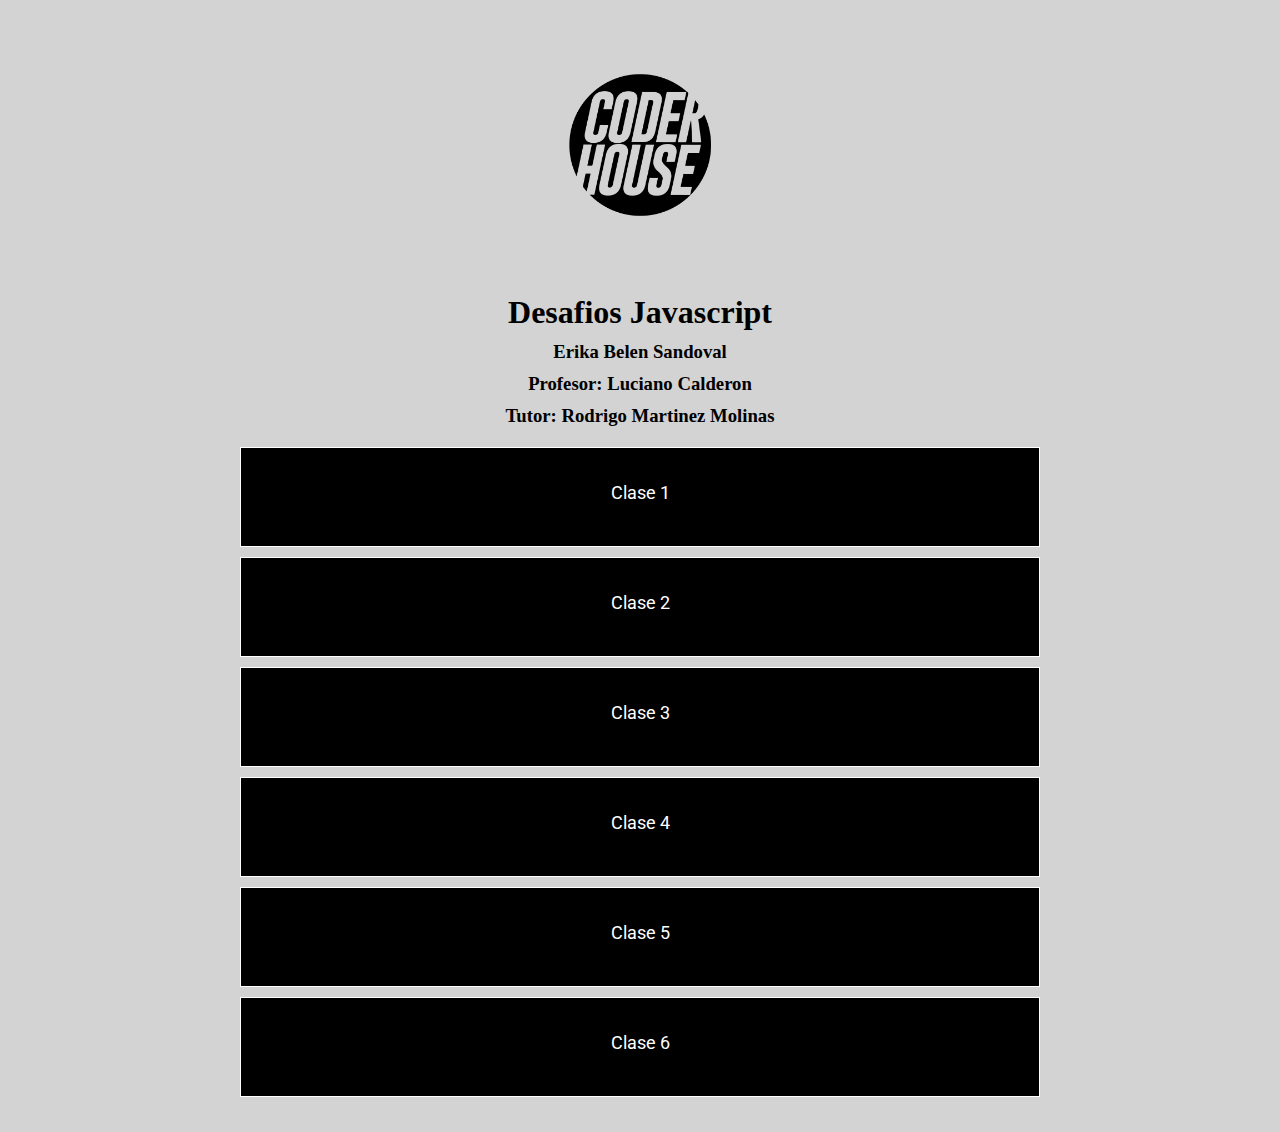
<file: index.html>
<!DOCTYPE html>
<html lang="en">
<head>
    <meta charset="UTF-8">
    <meta http-equiv="X-UA-Compatible" content="IE=edge">
    <meta name="viewport" content="width=device-width, initial-scale=1.0">
    <title>Document</title>
    <link rel="stylesheet" href="./style/style.css">
</head>
<body>
    <header class="logo">
        <img  src="./img/coderhouse_logo.png" width="150px" height="150px" alt="Logo Coderhouse">
    </header>
    <h1>Desafios Javascript</h1>
    <h3>Erika Belen Sandoval</h3>
    <h3>Profesor: Luciano Calderon</h3>
    <h3>Tutor: Rodrigo Martinez Molinas</h3>
    <main >
        <section class="items">
            <div>
                <a class="button1" href="./pages/clase1.html">
                    Clase 1
                    
                </a>
            </div>
        
            <div>
                <a class="button1" href="./pages/clase2.html">
                    Clase 2
                    
                </a>
            </div>
            <div>
                <a class="button1" href="./pages/clase3.html">
                    Clase 3
                    
                </a>
            </div>
            <div>
                <a class="button1" href="./pages/clase4.html">
                    Clase 4
                    
                </a>
            </div>
            <div>
                <a class="button1" href="./pages/clase5.html">
                    Clase 5
            
                </a>
            </div>
            <div>
                <a class="button1" href="./pages/clase6.html">
                    Clase 6
            
                </a>
            </div>
        </section>
        
    </main>

    


</body>
</html>
</file>
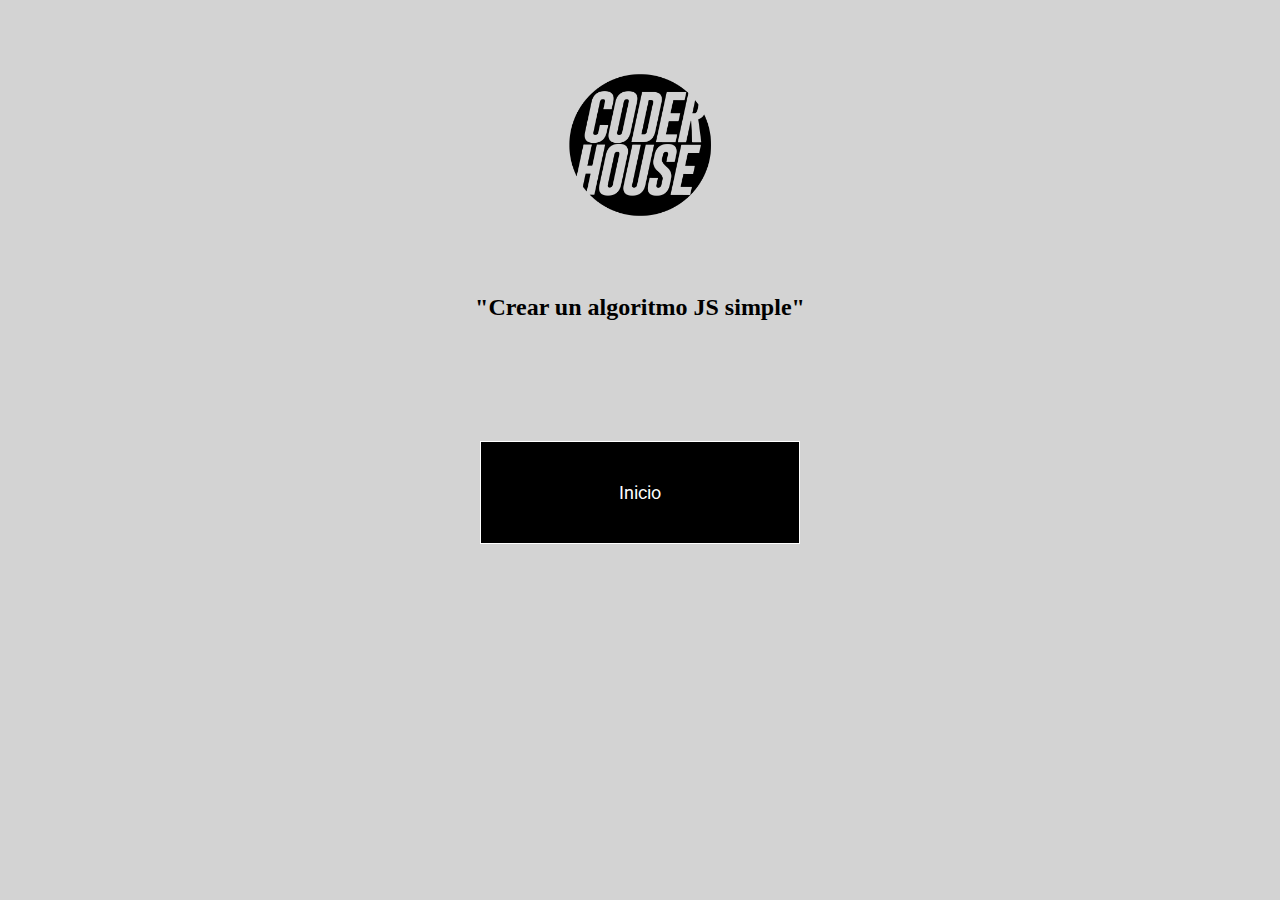
<file: pages/clase1.html>
<!DOCTYPE html>
<html lang="en">

<head>
    <meta charset="UTF-8">
    <meta http-equiv="X-UA-Compatible" content="IE=edge">
    <meta name="viewport" content="width=device-width, initial-scale=1.0">
    <title>Document</title>
    <link rel="stylesheet" href="../style/style.css">
</head>

<body>
    <header class="logo">
        <img src="../img/coderhouse_logo.png" width="150px" height="150px" alt="Logo Coderhouse">
    </header>
    <h2>"Crear un algoritmo JS simple"</h2>
   
    <main class="main-clases">
        
        <section class="inicio">
            
            <div>
                <a href="../index.html">
                    <p>Inicio</p>
                    
                </a>
            </div>
        </section>
    </main>

    <script src="../scripts/app1.js"></script>
</body>

</html>
</file>
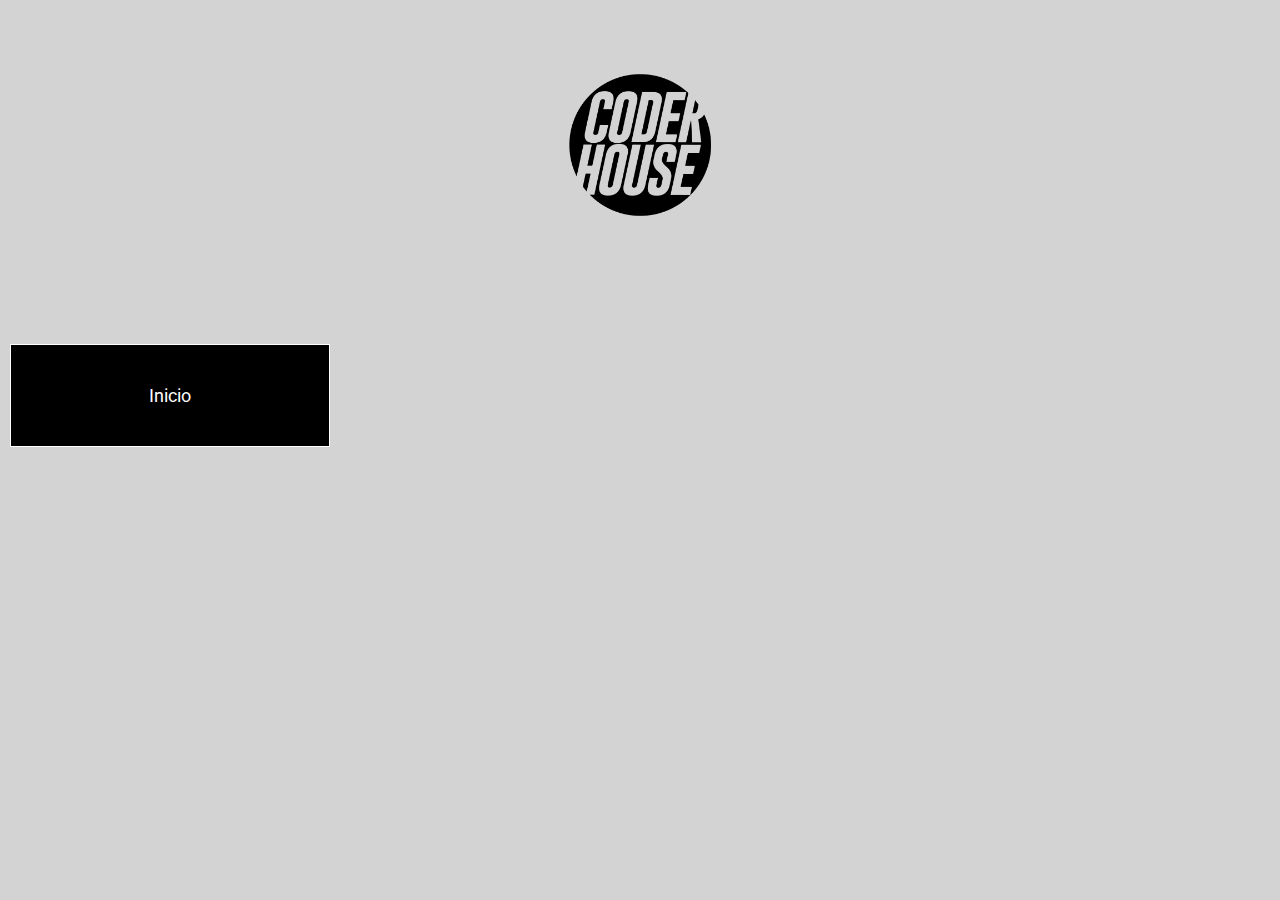
<file: pages/clase2.html>
<!DOCTYPE html>
<html lang="en">
<head>
    <meta charset="UTF-8">
    <meta http-equiv="X-UA-Compatible" content="IE=edge">
    <meta name="viewport" content="width=device-width, initial-scale=1.0">
    <title>Document</title>
    <link rel="stylesheet" href="../style/style.css">
</head>
<body>
    <header class="logo">
        <img src="../img/coderhouse_logo.png" width="150px" height="150px" alt="Logo Coderhouse">
    </header>
    <main class="main-clase1y2">
        <section class="inicio">
            <div>
                <a href="../index.html">
                    <p>Inicio</p>

                </a>
            </div>
        </section>
    </main>

    <script src="../scripts/app2.js"></script>
</body>
</html>
</file>
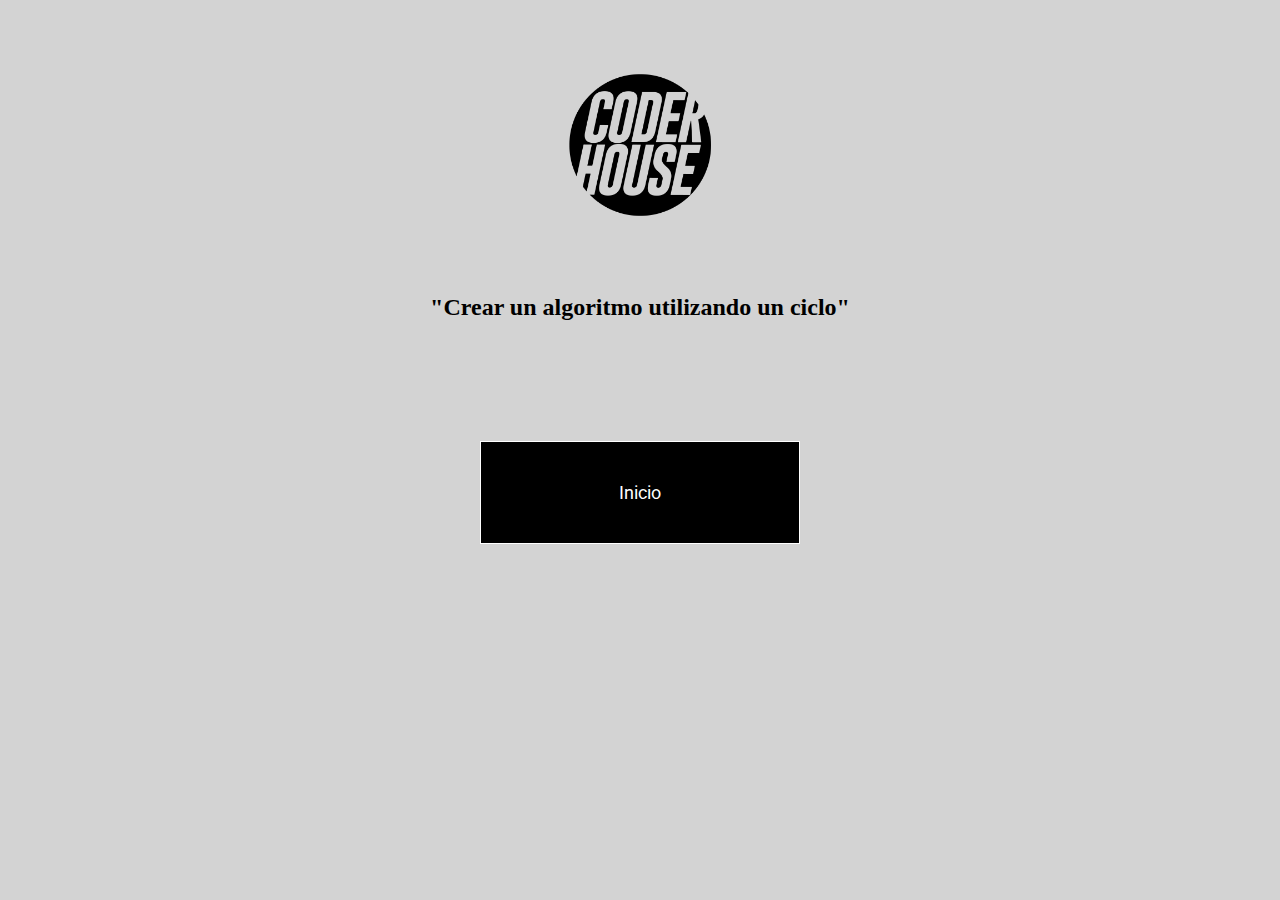
<file: pages/clase3.html>
<!DOCTYPE html>
<html lang="en">

<head>
    <meta charset="UTF-8">
    <meta http-equiv="X-UA-Compatible" content="IE=edge">
    <meta name="viewport" content="width=device-width, initial-scale=1.0">
    <title>Document</title>
    <link rel="stylesheet" href="../style/style.css">
</head>

<body>
    <header class="logo">
        <img src="../img/coderhouse_logo.png" width="150px" height="150px" alt="Logo Coderhouse">
    </header>
    <h2>"Crear un algoritmo utilizando un ciclo"</h2>
    <main class="main-clases">
        <section class="inicio">
            <div>
                <a href="../index.html">
                    <p>Inicio</p>

                </a>
            </div>
        </section>
    </main>

    <script src="../scripts/app3.js"></script>
</body>

</html>
</file>
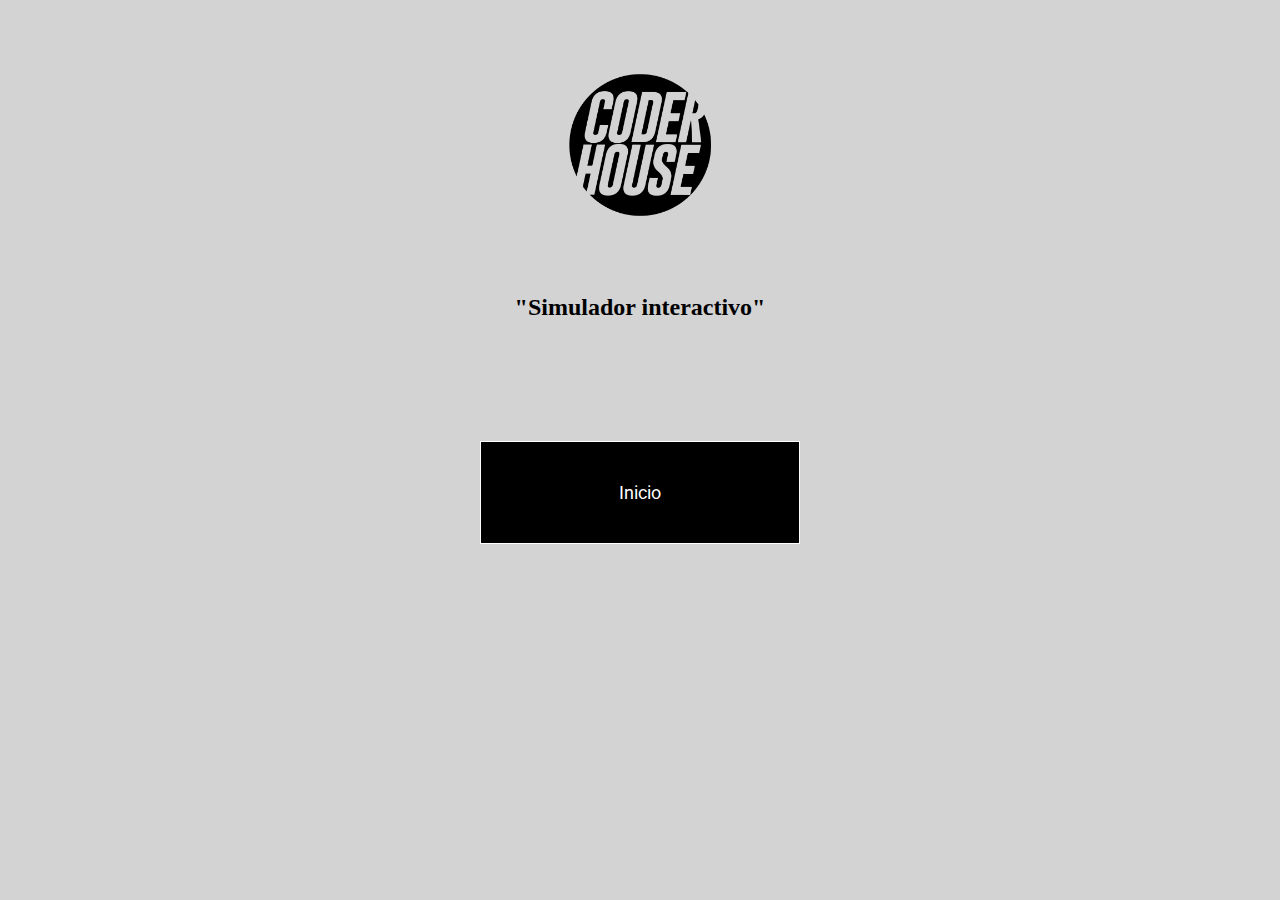
<file: pages/clase4.html>
<!DOCTYPE html>
<html lang="en">

<head>
    <meta charset="UTF-8">
    <meta http-equiv="X-UA-Compatible" content="IE=edge">
    <meta name="viewport" content="width=device-width, initial-scale=1.0">
    <title>Document</title>
    <link rel="stylesheet" href="../style/style.css">
</head>

<body>
    <header class="logo">
        <img src="../img/coderhouse_logo.png" width="150px" height="150px" alt="Logo Coderhouse">
    </header>
    <h2>"Simulador interactivo"</h2>
    <main class="main-clases">
        <section class="inicio">
            <div>
                <a href="../index.html">
                    <p>Inicio</p>

                </a>
            </div>
        </section>
    </main>

    <script src="../scripts/app4.js"></script>
</body>

</html>
</file>
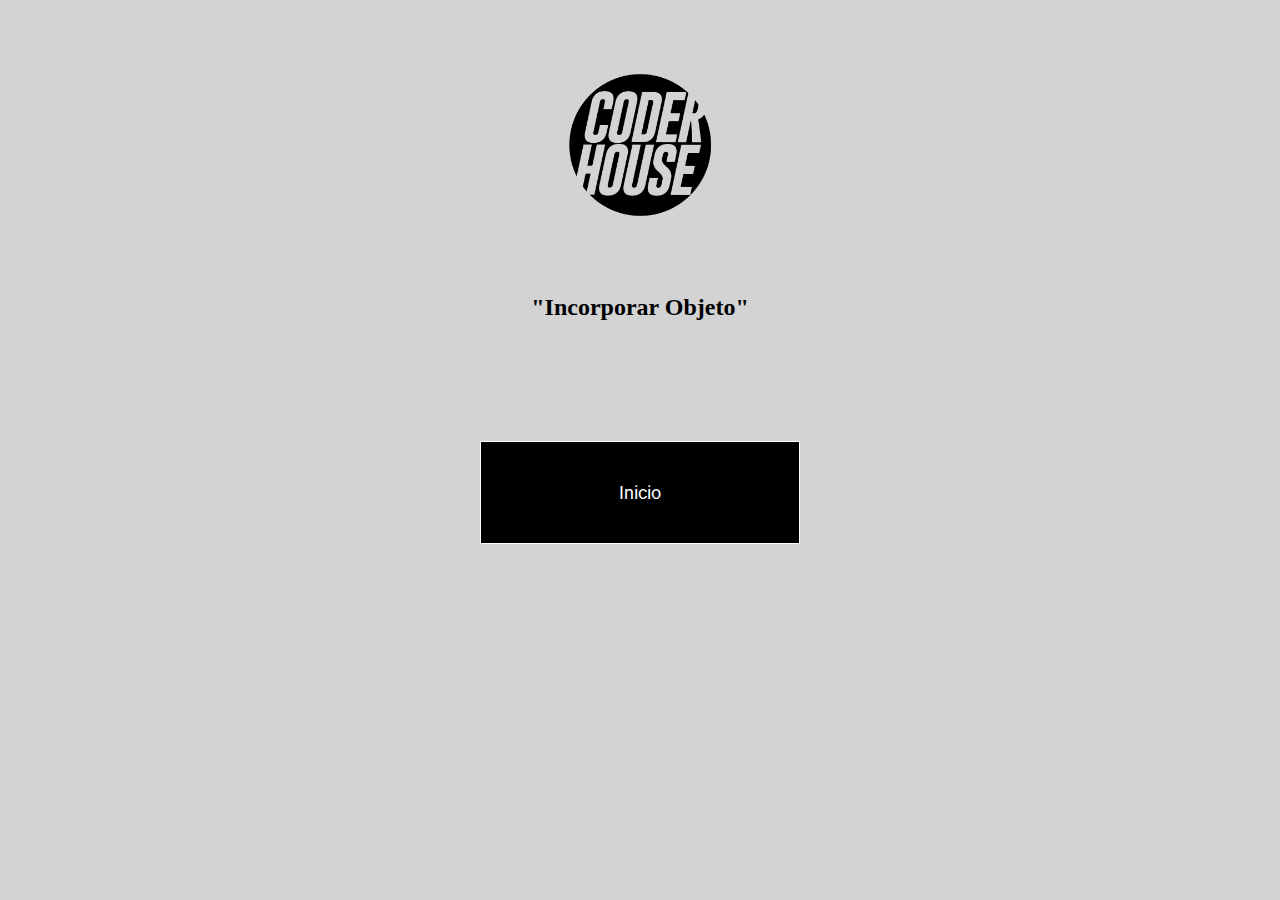
<file: pages/clase5.html>
<!DOCTYPE html>
<html lang="en">

<head>
    <meta charset="UTF-8">
    <meta http-equiv="X-UA-Compatible" content="IE=edge">
    <meta name="viewport" content="width=device-width, initial-scale=1.0">
    <title>Document</title>
    <link rel="stylesheet" href="../style/style.css">
</head>

<body>
    <header class="logo">
        <img src="../img/coderhouse_logo.png" width="150px" height="150px" alt="Logo Coderhouse">
    </header>
    <h2>"Incorporar Objeto"</h2>
    <main class="main-clases">
        <section class="inicio">
            <div>
                <a href="../index.html">
                    <p>Inicio</p>

                </a>
            </div>
        </section>
    </main>

    <script src="../scripts/app5.js"></script>
</body>

</html>
</file>
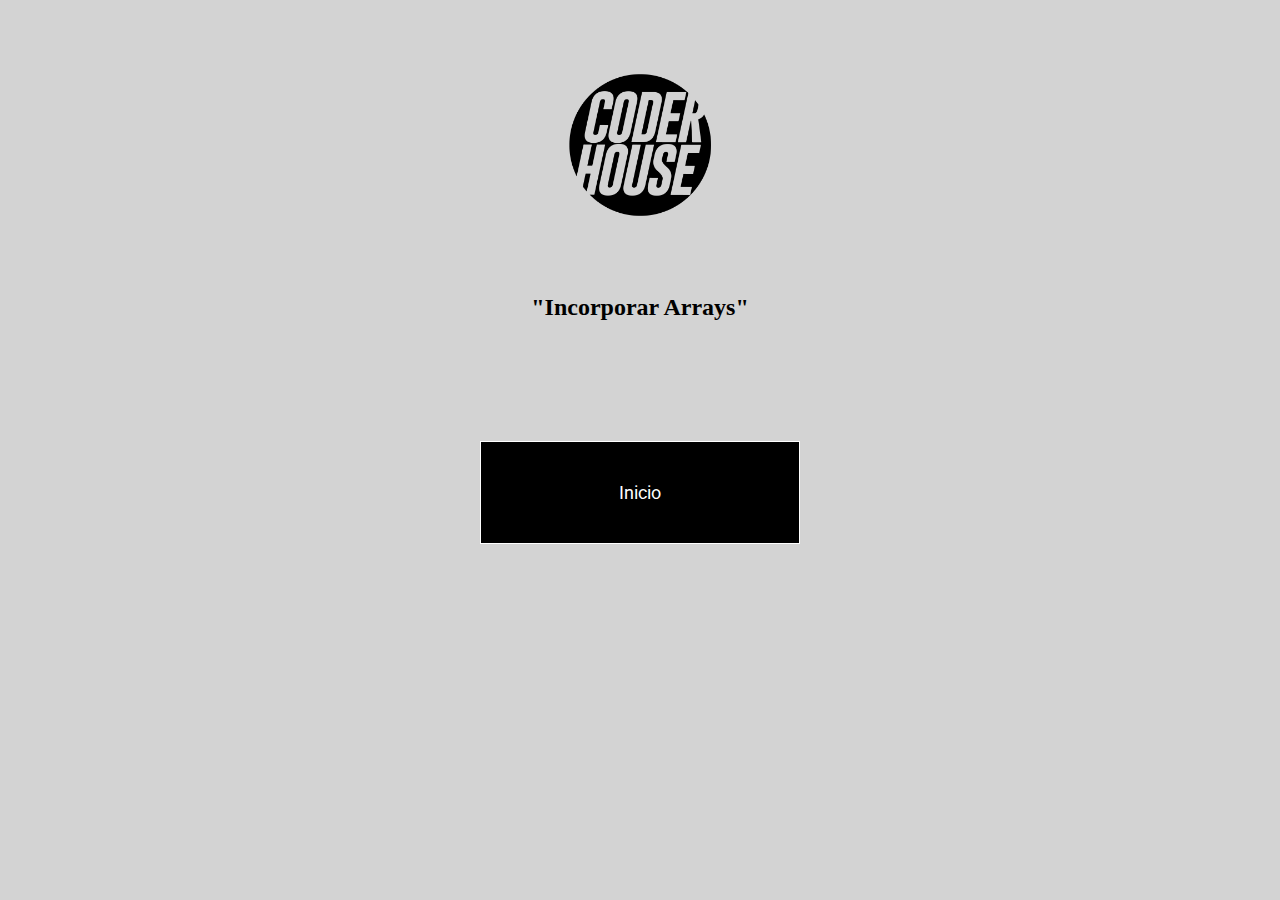
<file: pages/clase6.html>
<!DOCTYPE html>
<html lang="en">

<head>
    <meta charset="UTF-8">
    <meta http-equiv="X-UA-Compatible" content="IE=edge">
    <meta name="viewport" content="width=device-width, initial-scale=1.0">
    <title>Document</title>
    <link rel="stylesheet" href="../style/style.css">
</head>

<body>
    <header class="logo">
        <img src="../img/coderhouse_logo.png" width="150px" height="150px" alt="Logo Coderhouse">
    </header>
    <h2>"Incorporar Arrays"</h2>
    <main class="main-clases">
        <section class="inicio">
            <div>
                <a href="../index.html">
                    <p>Inicio</p>

                </a>
            </div>
        </section>
    </main>

    <script src="../scripts/app6.js"></script>
</body>

</html>
</file>
<file: style/style.css>
@import url("https://fonts.googleapis.com/css2?family=Roboto:ital,wght@0,100;0,300;0,400;0,500;0,700;0,900;1,100;1,300;1,400;1,500;1,700;1,900&display=swap");

* {
  margin: 0;
  padding: 0;
  box-sizing: border-box;
}

body {
  background-color: #d3d3d3;
}

h1,
h3 {
  text-align: center;
  margin-bottom: 10px;
}

.logo {
  text-align: center;
  margin: 70px;
}

.button1 {
  width: 100%;
  height: 100px;
  /* padding-top: px; */
  color: white;
  text-align: center;
  font-family: "Roboto", sans-serif;
  font-size: 18px;
  text-decoration: none;
  /* justify-content: center;
  align-items: center; */
}

.items {
  display: flex;
  flex-direction: column;
  justify-content: center;
  align-items: center;
  margin-bottom: 20px;
}
.items div {
  display: flex;
  width: 800px;
  height: 100px;
  border: 1px solid white;
  background-color: black;
  border: 1px solid white;
  justify-content: center;
  margin: 10px 50px 0 50px;
  align-items: center;
}
.items div a {
  margin-top: 70px;
}

.items div:hover {
  background-color: #808080;
}

/* Page Clases*/
h2 {
  text-align: center;
}

.main-clases {
  display: flex;
  align-items: center;
  justify-content: center;
}
.inicio {
  display: flex;
  align-items: center;
  justify-content: center;
  width: 25%;
  height: 103px;
  background-color: black;
  border: 1px solid white;
  margin: 120px 10px 7px;
}
.inicio div a {
  font-family: "Roboto", sans-serif;
  font-size: 18px;
  text-decoration: none;
  color: white;
}
.inicio:hover {
  background-color: #808080;
}
</file>
